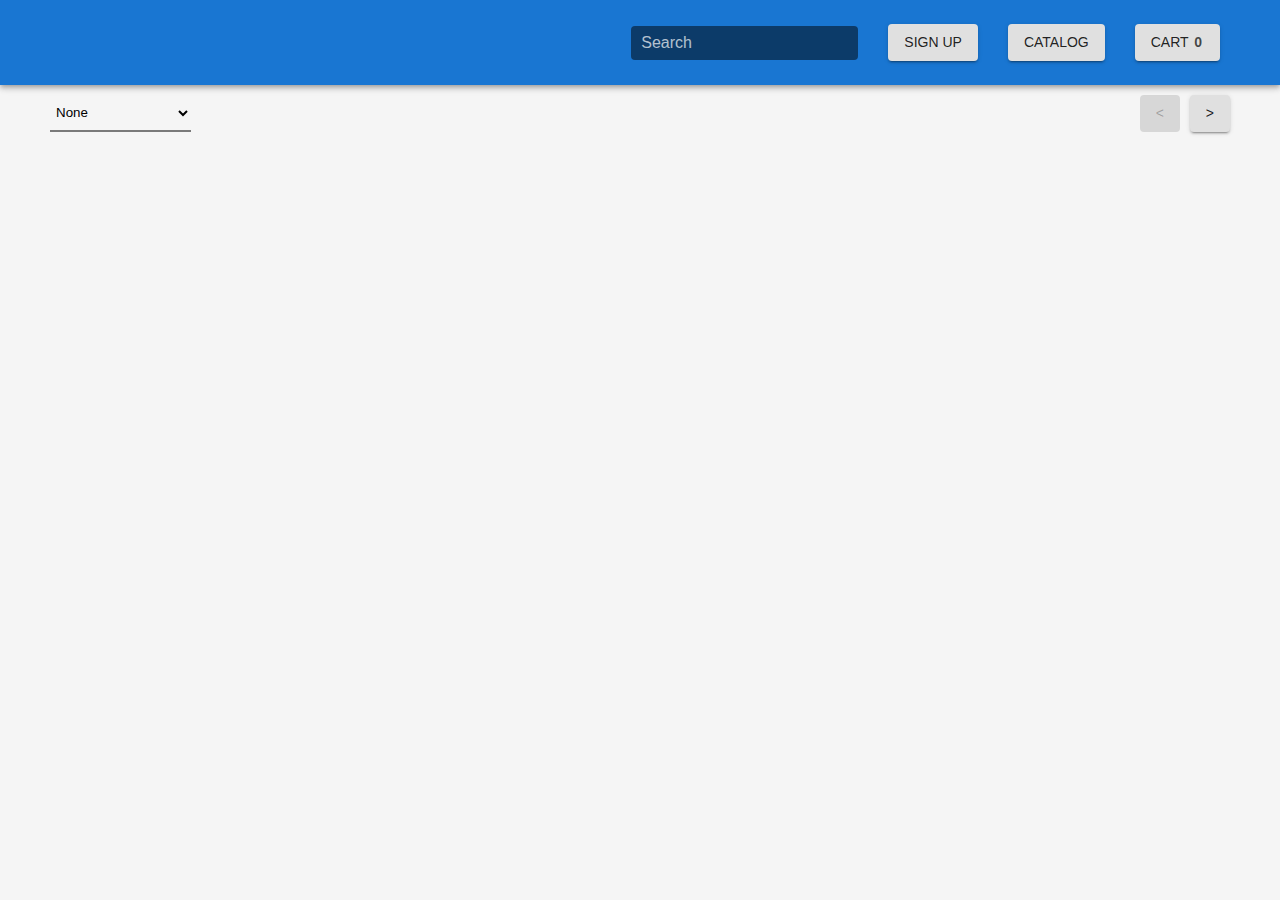
<file: index.html>
<!doctype html><html lang="en"><head><meta charset="utf-8"/><link rel="icon" href="/favicon.ico"/><meta name="viewport" content="width=device-width,initial-scale=1"/><meta name="theme-color" content="#000000"/><meta name="description" content="Web site created using create-react-app"/><link rel="apple-touch-icon" href="/logo192.png"/><link rel="manifest" href="/manifest.json"/><title>React App</title><link href="/static/css/main.675542ad.chunk.css" rel="stylesheet"></head><body><noscript>You need to enable JavaScript to run this app.</noscript><div id="root"></div><script>!function(e){function r(r){for(var n,a,i=r[0],c=r[1],l=r[2],f=0,s=[];f<i.length;f++)a=i[f],Object.prototype.hasOwnProperty.call(o,a)&&o[a]&&s.push(o[a][0]),o[a]=0;for(n in c)Object.prototype.hasOwnProperty.call(c,n)&&(e[n]=c[n]);for(p&&p(r);s.length;)s.shift()();return u.push.apply(u,l||[]),t()}function t(){for(var e,r=0;r<u.length;r++){for(var t=u[r],n=!0,i=1;i<t.length;i++){var c=t[i];0!==o[c]&&(n=!1)}n&&(u.splice(r--,1),e=a(a.s=t[0]))}return e}var n={},o={1:0},u=[];function a(r){if(n[r])return n[r].exports;var t=n[r]={i:r,l:!1,exports:{}};return e[r].call(t.exports,t,t.exports,a),t.l=!0,t.exports}a.e=function(e){var r=[],t=o[e];if(0!==t)if(t)r.push(t[2]);else{var n=new Promise((function(r,n){t=o[e]=[r,n]}));r.push(t[2]=n);var u,i=document.createElement("script");i.charset="utf-8",i.timeout=120,a.nc&&i.setAttribute("nonce",a.nc),i.src=function(e){return a.p+"static/js/"+({}[e]||e)+"."+{3:"ec4b03f4"}[e]+".chunk.js"}(e);var c=new Error;u=function(r){i.onerror=i.onload=null,clearTimeout(l);var t=o[e];if(0!==t){if(t){var n=r&&("load"===r.type?"missing":r.type),u=r&&r.target&&r.target.src;c.message="Loading chunk "+e+" failed.\n("+n+": "+u+")",c.name="ChunkLoadError",c.type=n,c.request=u,t[1](c)}o[e]=void 0}};var l=setTimeout((function(){u({type:"timeout",target:i})}),12e4);i.onerror=i.onload=u,document.head.appendChild(i)}return Promise.all(r)},a.m=e,a.c=n,a.d=function(e,r,t){a.o(e,r)||Object.defineProperty(e,r,{enumerable:!0,get:t})},a.r=function(e){"undefined"!=typeof Symbol&&Symbol.toStringTag&&Object.defineProperty(e,Symbol.toStringTag,{value:"Module"}),Object.defineProperty(e,"__esModule",{value:!0})},a.t=function(e,r){if(1&r&&(e=a(e)),8&r)return e;if(4&r&&"object"==typeof e&&e&&e.__esModule)return e;var t=Object.create(null);if(a.r(t),Object.defineProperty(t,"default",{enumerable:!0,value:e}),2&r&&"string"!=typeof e)for(var n in e)a.d(t,n,function(r){return e[r]}.bind(null,n));return t},a.n=function(e){var r=e&&e.__esModule?function(){return e.default}:function(){return e};return a.d(r,"a",r),r},a.o=function(e,r){return Object.prototype.hasOwnProperty.call(e,r)},a.p="/",a.oe=function(e){throw console.error(e),e};var i=this.webpackJsonppunkapp=this.webpackJsonppunkapp||[],c=i.push.bind(i);i.push=r,i=i.slice();for(var l=0;l<i.length;l++)r(i[l]);var p=c;t()}([])</script><script src="/static/js/2.e340314a.chunk.js"></script><script src="/static/js/main.39489a28.chunk.js"></script></body></html>
</file>
<file: static/css/main.675542ad.chunk.css>
.Cart_cart__R5dl8{padding:10px 20px;text-align:center}.Cart_list__aPm9f{margin-top:30px}.Cart_item__1Eb5g{height:150px;padding:20px 40px;display:-webkit-flex;display:flex;-webkit-align-items:center;align-items:center}.Cart_item__1Eb5g:not(:last-of-type){margin-bottom:20px}.Cart_itemImg__1tr4p{height:100%}.Cart_itemName__3hCF3{margin:0 20px}.Cart_itemBtn__1NeCp{margin-left:auto}.Catalog_list__14d6G{display:-webkit-flex;display:flex;-webkit-justify-content:center;justify-content:center;-webkit-flex-wrap:wrap;flex-wrap:wrap}.Catalog_top__rj7Up{padding:10px;display:-webkit-flex;display:flex;-webkit-justify-content:space-between;justify-content:space-between}.Catalog_card__1RYRf{min-width:500px;height:300px;margin:30px;padding:30px;-webkit-flex:1 1;flex:1 1;display:-webkit-flex;display:flex;-webkit-align-items:center;align-items:center}.Catalog_itemImage__YasCY{height:100%}.Catalog_itemName__1Z0-p{margin-bottom:10px}.Catalog_itemProps__KU_A9{margin-left:50px}.Catalog_toCart__vPCOV{max-width:250px;margin-top:20px}.Pagination_pagination__2NF8H>button:not(:last-of-type){margin-right:10px}.SignUpModal_form__2LHpt{position:relative;padding:30px 50px;display:-webkit-flex;display:flex;-webkit-flex-direction:column;flex-direction:column}.SignUpModal_field__2F2CU{margin-bottom:15px}.SignUpModal_field__2F2CU>input{width:100%;padding:5px 8px;border:none;border-bottom:2px solid rgba(0,0,0,.4);font-size:16px;outline:none}.SignUpModal_field__2F2CU.SignUpModal_error__18h6d>input{border-color:red}.SignUpModal_error__18h6d{color:red;font-size:12px}.SignUpModal_close__XRcOZ{position:absolute;top:10px;right:15px;font-size:18px;cursor:pointer}.Header_header__2fTA_{background-color:#1976d2;box-shadow:0 2px 4px -1px rgb(0 0 0/20%),0 4px 5px 0 rgb(0 0 0/14%),0 1px 10px 0 rgb(0 0 0/12%)}.Header_container__2lMbd{height:85px;padding:0 20px;display:-webkit-flex;display:flex;-webkit-align-items:center;align-items:center;-webkit-justify-content:flex-end;justify-content:flex-end}.Header_nav__1ISSn{margin-left:30px}.Header_navItem__3GPlc:not(:last-child){margin-right:30px}.Header_inputSearch__3pP4-{padding:8px 10px;border-radius:4px;border:none;outline:none;font-size:16px;color:#fff;background-color:rgba(0,0,0,.5)}.Header_inputSearch__3pP4-::-webkit-input-placeholder{color:hsla(0,0%,100%,.7)}.Header_inputSearch__3pP4-:-ms-input-placeholder{color:hsla(0,0%,100%,.7)}.Header_inputSearch__3pP4-::placeholder{color:hsla(0,0%,100%,.7)}.Header_cartCounter__1gQwG{padding:2px;color:rgba(0,0,0,.7);font-weight:700}*{box-sizing:border-box;margin:0;padding:0;font-family:-apple-system,BlinkMacSystemFont,"Segoe UI","Roboto","Oxygen","Ubuntu","Cantarell","Fira Sans","Droid Sans","Helvetica Neue",sans-serif;-webkit-font-smoothing:antialiased;-moz-osx-font-smoothing:grayscale}body{background-color:#f5f5f5}code{font-family:source-code-pro,Menlo,Monaco,Consolas,"Courier New",monospace}a{text-decoration:none;color:inherit}.container{max-width:1200px;margin:0 auto}.btn{display:inline-block;padding:6px 16px;font-size:.875rem;line-height:1.75;border:none;border-radius:4px;background-color:#e0e0e0;color:rgba(0,0,0,.87);text-transform:uppercase;outline:none;box-shadow:0 3px 1px -2px rgb(0 0 0/20%),0 2px 2px 0 rgb(0 0 0/14%),0 1px 5px 0 rgb(0 0 0/12%);cursor:pointer;transition:background-color .1s,box-shadow .1s}.btn.primary{color:#fff;background-color:#1976d2}.btn.secondary{color:#fff;background-color:#dc004e}.btn:hover{box-shadow:0 2px 4px -1px rgb(0 0 0/20%),0 4px 5px 0 rgb(0 0 0/14%),0 1px 10px 0 rgb(0 0 0/12%)}.btn:active,.btn:disabled{box-shadow:none}.btn:disabled{color:rgba(0,0,0,.26);background-color:rgba(0,0,0,.12);cursor:auto}select{padding:5px 15px 5px 2px;background-color:transparent;border:none;border-bottom:2px solid rgba(0,0,0,.5);outline:none;cursor:pointer}.paper{border-radius:6px;background-color:#fff;box-shadow:0 3px 3px -2px rgb(0 0 0/20%),0 3px 4px 0 rgb(0 0 0/14%),0 1px 8px 0 rgb(0 0 0/12%)}
</file>
